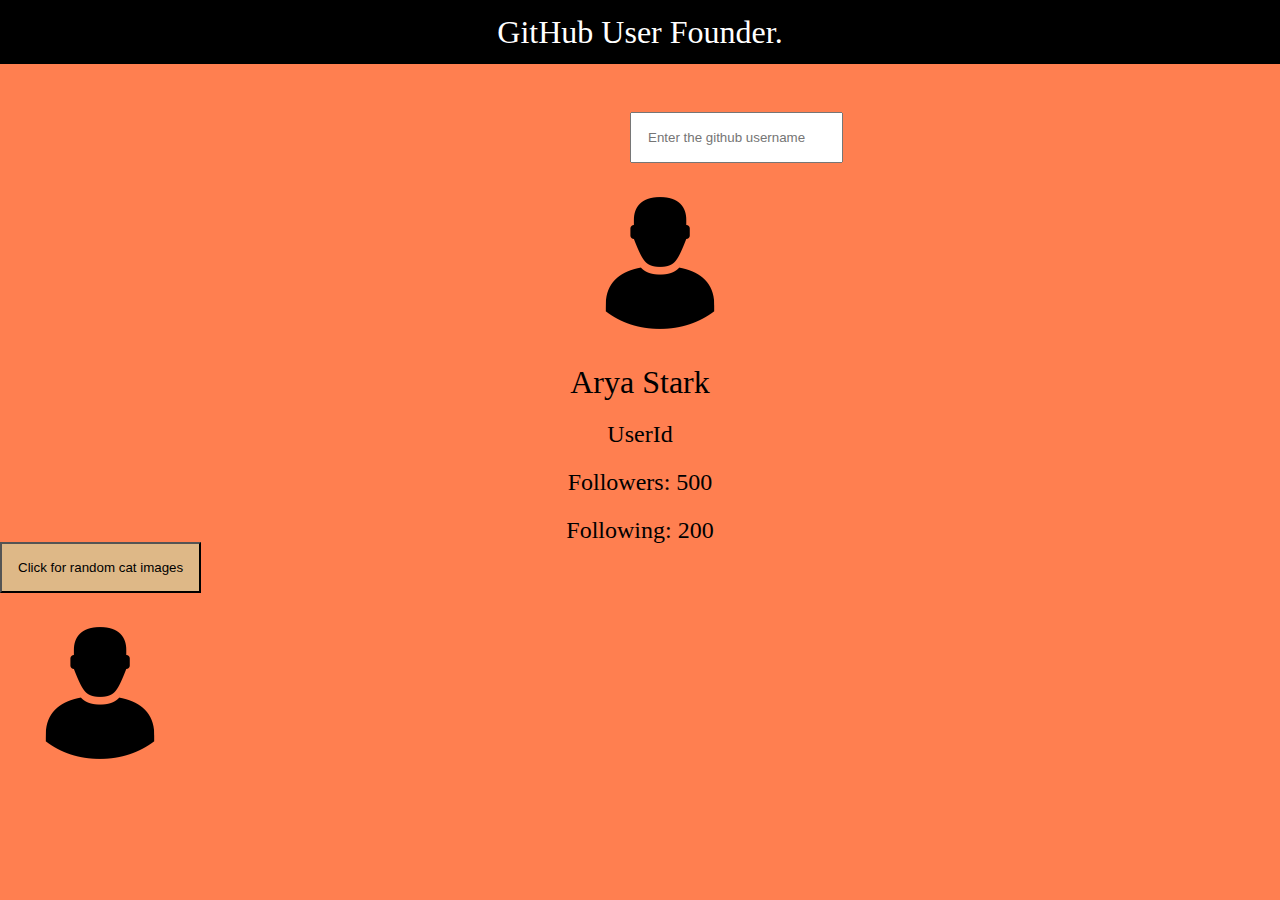
<file: block-BJaajt/code/index.html>
<!DOCTYPE html>
<html lang="en">
  <head>
    <meta charset="UTF-8" />
    <meta http-equiv="X-UA-Compatible" content="IE=edge" />
    <meta name="viewport" content="width=device-width, initial-scale=1.0" />
    <link rel="stylesheet" href="style.css" />
    <title>Document</title>
  </head>
  <body>
    <section>
      <h1>GitHub User Founder.</h1>
      <input
        type="text"
        name="username"
        placeholder="Enter the github username"
      />
      <div>
        <img src="630737-200.png" alt="User Profile Image" />
      </div>
      <h2>Arya Stark</h2>
      <ul>
        <li class="id">UserId</li>
        <li class="followers">Followers: 500</li>
        <li class="followings">Following: 200</li>
      </ul>
    </section>
    <section>
      <button>Click for random cat images</button>
      <div>
        <img class="cat" src="630737-200.png" alt="Cat Images" />
      </div>
    </section>
    <script src="index.js"></script>
  </body>
</html>
</file>
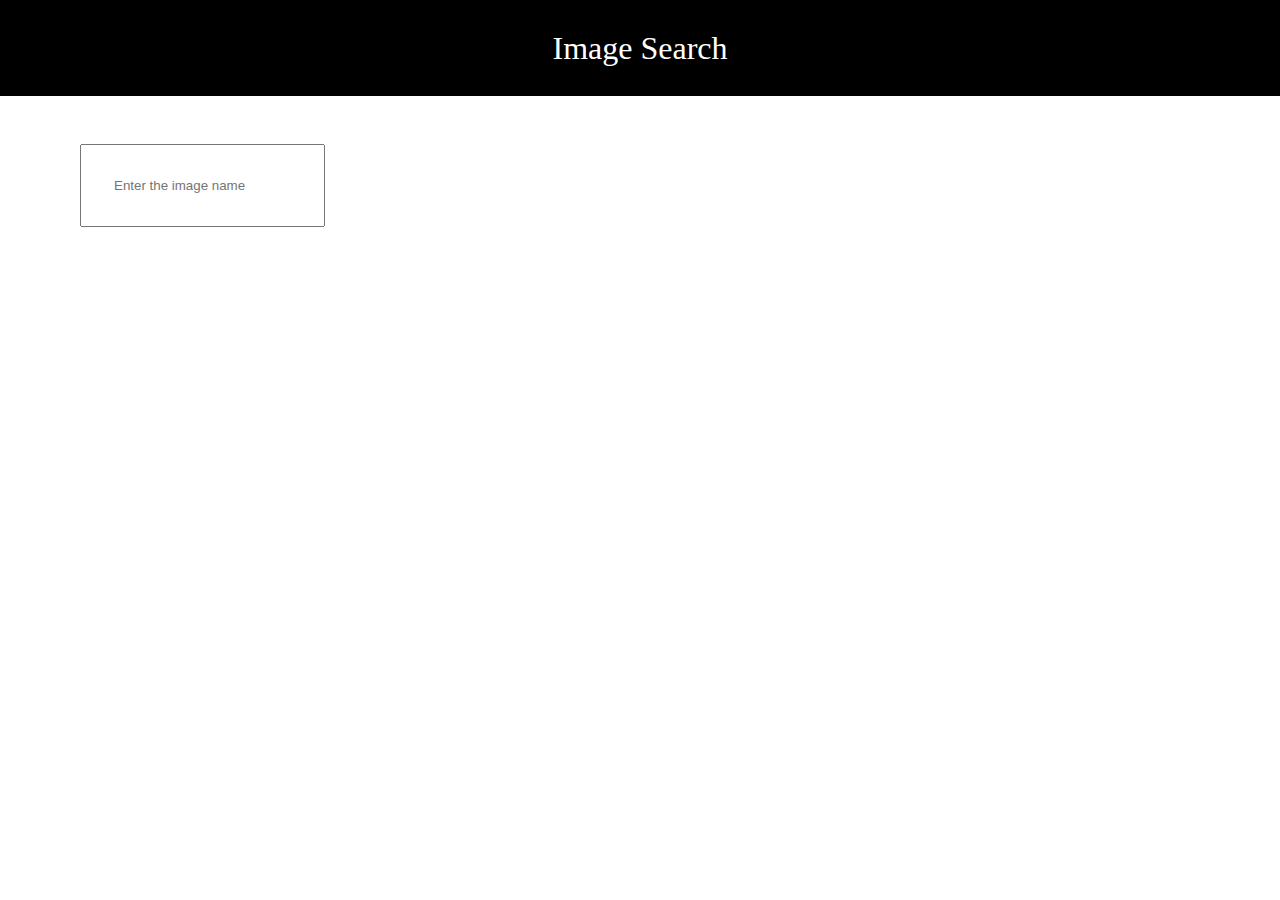
<file: block-BJaaju/code/index.html>
<!DOCTYPE html>
<html lang="en">
  <head>
    <meta charset="UTF-8" />
    <meta http-equiv="X-UA-Compatible" content="IE=edge" />
    <meta name="viewport" content="width=device-width, initial-scale=1.0" />
    <link rel="stylesheet" href="style.css" />
    <title>Document</title>
  </head>
  <body>
    <header>
      <h1>Image Search</h1>
    </header>
    <input
      type="search"
      name="Image"
      id=""
      placeholder="Enter the image name"
    />
    <div class="image-search"></div>
    <script src="index.js"></script>
  </body>
</html>
</file>
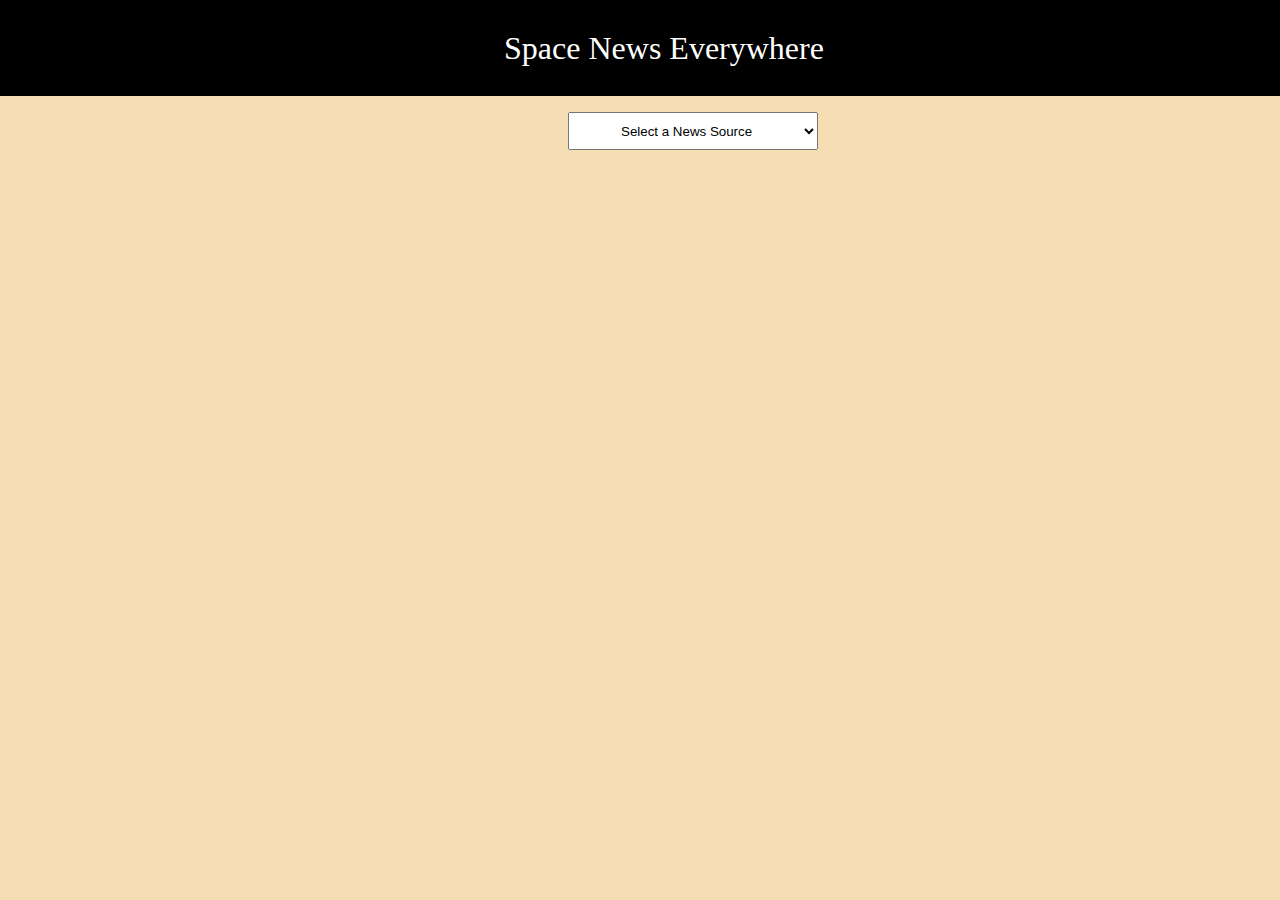
<file: block-BJaajw/code/index.html>
<!DOCTYPE html>
<html lang="en">
  <head>
    <meta charset="UTF-8" />
    <meta http-equiv="X-UA-Compatible" content="IE=edge" />
    <meta name="viewport" content="width=device-width, initial-scale=1.0" />
    <title>Document</title>
    <link rel="stylesheet" href="style.css" />
  </head>
  <body>
    <header>
      <div class="container">
        <h1>Space News Everywhere</h1>
      </div>
    </header>
    <section>
      <div class="container">
        <select name="" id="source">
          <option value="Select a News Source">Select a News Source</option>
          <option value="SpaceNews">SpaceNews</option>
          <option value="NASA">NASA</option>
          <option value="Spaceflight Now">Spaceflight Now</option>
          <option value="Teslarati">Teslarati</option>
          <option value="Arstechnica">Arstechnica</option>
        </select>
        <ul></ul>
      </div>
    </section>
    <script src="./index.js"></script>
  </body>
</html>
</file>
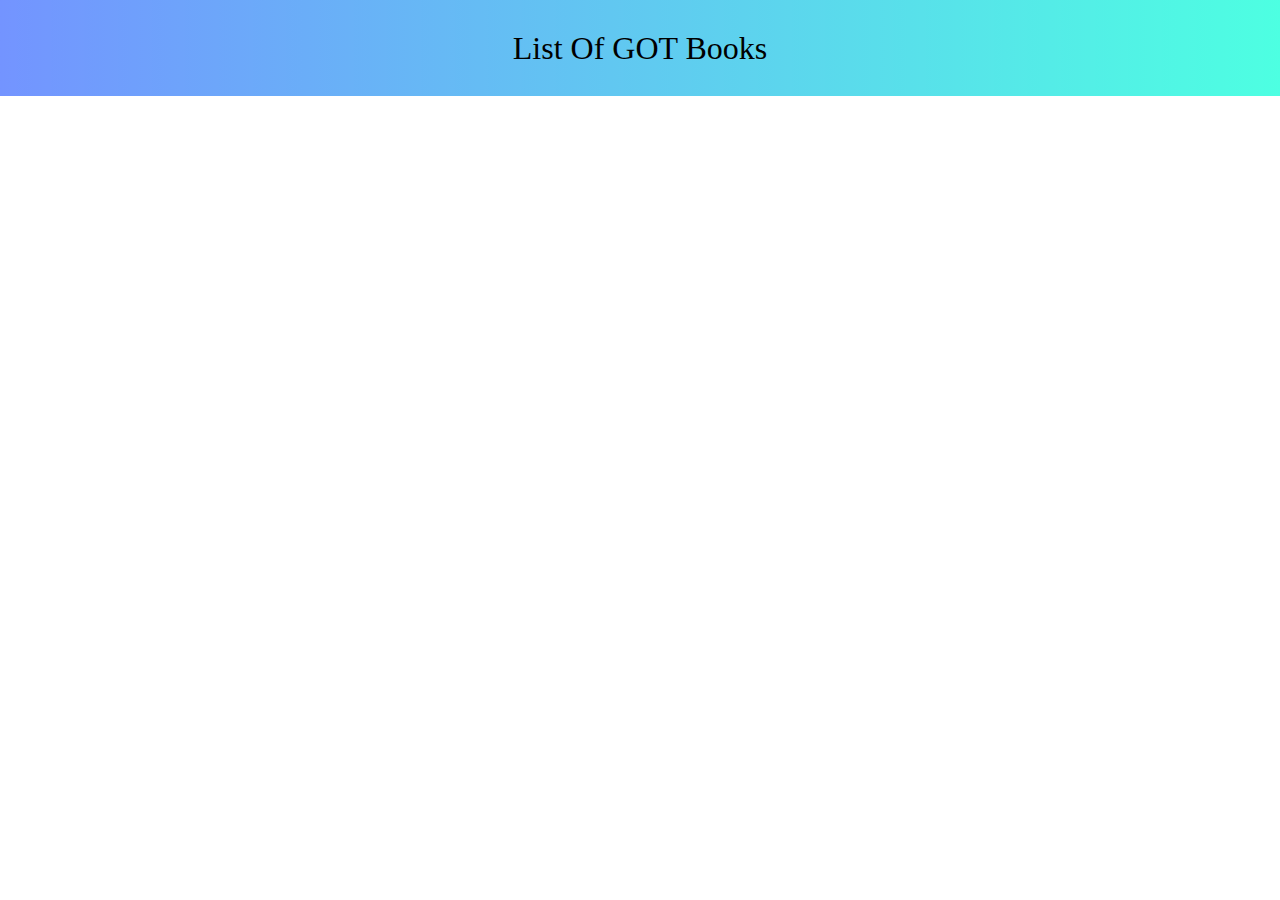
<file: block-BJaakg/code/index.html>
<!DOCTYPE html>
<html lang="en">
  <head>
    <meta charset="UTF-8" />
    <meta http-equiv="X-UA-Compatible" content="IE=edge" />
    <meta name="viewport" content="width=device-width, initial-scale=1.0" />
    <title>Document</title>
    <link rel="stylesheet" href="style.css" />
  </head>
  <body>
    <header>
      <h1>List Of GOT Books</h1>
    </header>
    <section>
      <div class="container">
        <ul></ul>
        <div class="boxs">
          <div class="box"></div>
        </div>
      </div>
    </section>
    <script src="./index.js"></script>
  </body>
</html>
</file>
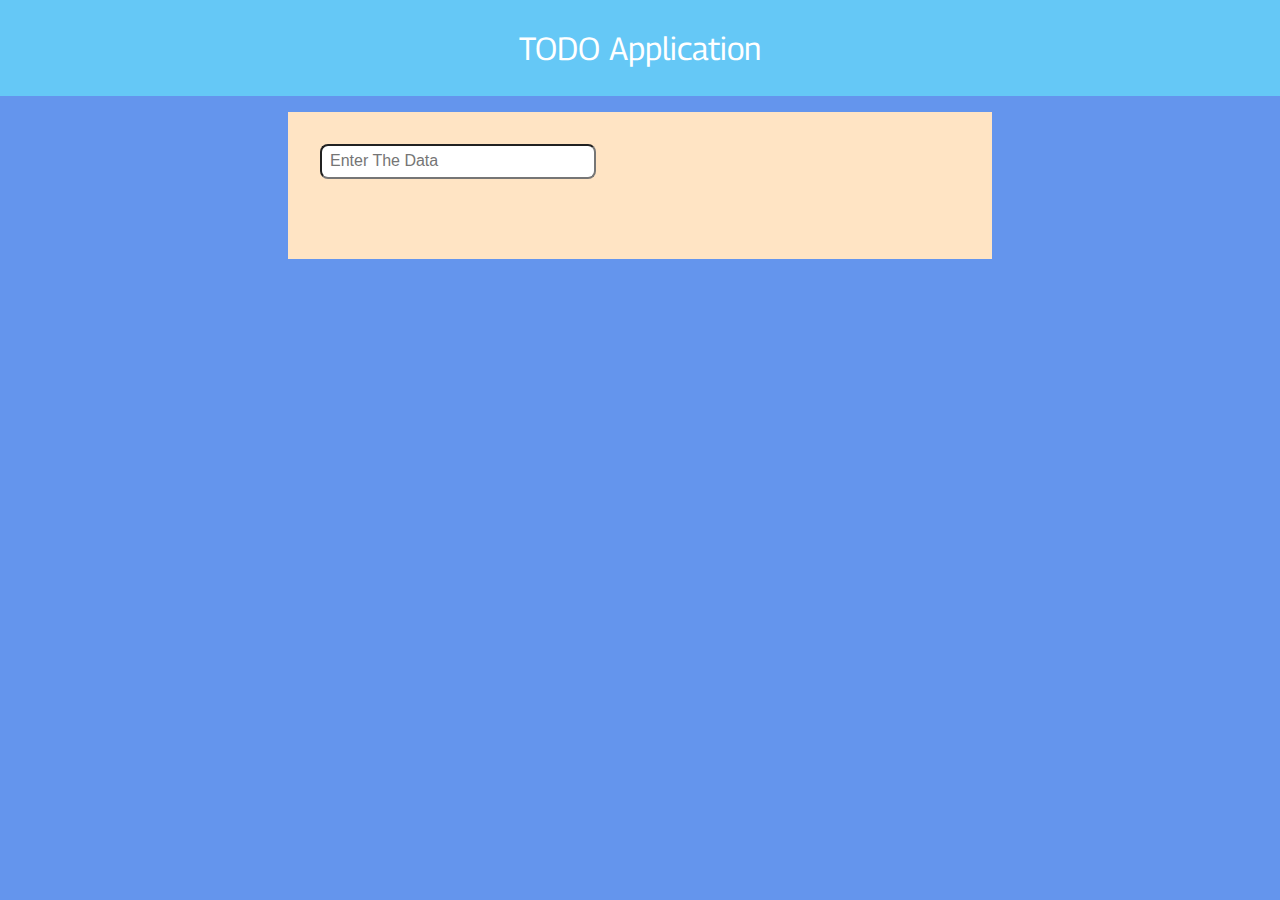
<file: block-BJaakh/code/index.html>
<!DOCTYPE html>
<html lang="en">
  <head>
    <meta charset="UTF-8" />
    <meta http-equiv="X-UA-Compatible" content="IE=edge" />
    <meta name="viewport" content="width=device-width, initial-scale=1.0" />
    <title>Document</title>
    <link rel="stylesheet" href="style.css" />
    <link
      href="https://fonts.googleapis.com/css2?family=Georama:wght@100;200;300;400;500&display=swap"
      rel="stylesheet"
    />
  </head>
  <body>
    <header><h1>TODO Application</h1></header>
    <main>
      <div class="todo-div">
        <input type="text" class="todos" placeholder="Enter The Data" />
        <ul class="display"></ul>
        <div></div>
      </div>
    </main>
    <script src="./index.js"></script>
  </body>
</html>
</file>
<file: block-BJaajw/code/style.css>
html,
body,
div,
span,
applet,
object,
iframe,
h1,
h2,
h3,
h4,
h5,
h6,
p,
blockquote,
pre,
a,
abbr,
acronym,
address,
big,
cite,
code,
del,
dfn,
em,
img,
ins,
kbd,
q,
s,
samp,
small,
strike,
strong,
sub,
sup,
tt,
var,
b,
u,
i,
center,
dl,
dt,
dd,
ol,
ul,
li,
fieldset,
form,
label,
legend,
table,
caption,
tbody,
tfoot,
thead,
tr,
th,
td,
article,
aside,
canvas,
details,
embed,
figure,
figcaption,
footer,
header,
hgroup,
menu,
nav,
output,
ruby,
section,
summary,
time,
mark,
audio,
video {
  margin: 0;
  padding: 0;
  border: 0;
  font-size: 100%;
  font: inherit;
  vertical-align: baseline;
}
/* HTML5 display-role reset for older browsers */
article,
aside,
details,
figcaption,
figure,
footer,
header,
hgroup,
menu,
nav,
section {
  display: block;
}
body {
  line-height: 1;
}
ol,
ul {
  list-style: none;
}
blockquote,
q {
  quotes: none;
}
blockquote:before,
blockquote:after,
q:before,
q:after {
  content: '';
  content: none;
}
table {
  border-collapse: collapse;
  border-spacing: 0;
}
body {
  background-color: wheat;
}

.container {
  max-width: 1200px;
  width: 100%;
  padding: 0 4rem;
  margin: 0 auto;
}
header {
  background-color: black;
  color: white;
}

h1 {
  text-align: center;
  padding: 2rem 0;
  font-size: 2rem;
}
#source {
  margin-left: 42%;
  padding: 0.6rem 3rem;
  margin-top: 1rem;
}
.list {
  display: flex;
}
.imageArtical {
  width: 48%;
  margin: 2rem;
}

.Datadiv {
  width: 48%;
  /* margin: 2rem; */
}
.chanel {
  width: 40%;
  margin-top: 2rem;
  font-size: 1.5rem;
  background-color: teal;
  color: white;
  padding: 1rem 1rem;
  border-radius: 0.5rem;
  font-size: 1.2rem;
}
.title {
  font-size: 2rem;
  margin: 1.2rem 0;
  padding-right: 2rem;
}
.readMore {
  float: right;
  padding: 0.5rem 1rem;
  background-color: black;
  color: white;
  border: none;
}
</file>
<file: block-BJaajt/code/style.css>
/* http://meyerweb.com/eric/tools/css/reset/ 
   v2.0 | 20110126
   License: none (public domain)
*/

html,
body,
div,
span,
applet,
object,
iframe,
h1,
h2,
h3,
h4,
h5,
h6,
p,
blockquote,
pre,
a,
abbr,
acronym,
address,
big,
cite,
code,
del,
dfn,
em,
img,
ins,
kbd,
q,
s,
samp,
small,
strike,
strong,
sub,
sup,
tt,
var,
b,
u,
i,
center,
dl,
dt,
dd,
ol,
ul,
li,
fieldset,
form,
label,
legend,
table,
caption,
tbody,
tfoot,
thead,
tr,
th,
td,
article,
aside,
canvas,
details,
embed,
figure,
figcaption,
footer,
header,
hgroup,
menu,
nav,
output,
ruby,
section,
summary,
time,
mark,
audio,
video {
  margin: 0;
  padding: 0;
  border: 0;
  font-size: 100%;
  font: inherit;
  vertical-align: baseline;
}
/* HTML5 display-role reset for older browsers */
article,
aside,
details,
figcaption,
figure,
footer,
header,
hgroup,
menu,
nav,
section {
  display: block;
}
body {
  line-height: 1;
}
ol,
ul {
  list-style: none;
}
blockquote,
q {
  quotes: none;
}
blockquote:before,
blockquote:after,
q:before,
q:after {
  content: '';
  content: none;
}
table {
  border-collapse: collapse;
  border-spacing: 0;
}

/* Custom styling */

body {
  background-color: coral;
}

h1 {
  background-color: black;
  font-size: 2rem;
  padding: 1rem;
  color: #fff;
  text-align: center;
}
img {
  border-radius: 50%;
  margin-left: 560px;
}
input {
  margin-left: 630px;
  padding: 1rem;
  margin-top: 3rem;
}
h2 {
  font-size: 2rem;
  text-align: center;
}
li {
  text-align: center;
  margin-top: 1.5rem;
  font-size: 1.5rem;
}

/* Cat Section */

.cat {
  margin-left: 0;
}
button {
  padding: 1rem;
  background-color: burlywood;
}
</file>
<file: block-BJaaju/code/style.css>
/* http://meyerweb.com/eric/tools/css/reset/ 
   v2.0 | 20110126
   License: none (public domain)
*/

html,
body,
div,
span,
applet,
object,
iframe,
h1,
h2,
h3,
h4,
h5,
h6,
p,
blockquote,
pre,
a,
abbr,
acronym,
address,
big,
cite,
code,
del,
dfn,
em,
img,
ins,
kbd,
q,
s,
samp,
small,
strike,
strong,
sub,
sup,
tt,
var,
b,
u,
i,
center,
dl,
dt,
dd,
ol,
ul,
li,
fieldset,
form,
label,
legend,
table,
caption,
tbody,
tfoot,
thead,
tr,
th,
td,
article,
aside,
canvas,
details,
embed,
figure,
figcaption,
footer,
header,
hgroup,
menu,
nav,
output,
ruby,
section,
summary,
time,
mark,
audio,
video {
  margin: 0;
  padding: 0;
  border: 0;
  font-size: 100%;
  font: inherit;
  vertical-align: baseline;
}
/* HTML5 display-role reset for older browsers */
article,
aside,
details,
figcaption,
figure,
footer,
header,
hgroup,
menu,
nav,
section {
  display: block;
}
body {
  line-height: 1;
}
ol,
ul {
  list-style: none;
}
blockquote,
q {
  quotes: none;
}
blockquote:before,
blockquote:after,
q:before,
q:after {
  content: '';
  content: none;
}
table {
  border-collapse: collapse;
  border-spacing: 0;
}

/* Custom Styling */

header {
  padding: 2rem;
  background-color: black;
  color: #fff;
  text-align: center;
}
h1 {
  font-size: 2rem;
}

input {
  margin-top: 3rem;
  padding: 2rem;
  margin-left: 5rem;
}
</file>
<file: block-BJaakg/code/style.css>
/* http://meyerweb.com/eric/tools/css/reset/ 
   v2.0 | 20110126
   License: none (public domain)
*/

html,
body,
div,
span,
applet,
object,
iframe,
h1,
h2,
h3,
h4,
h5,
h6,
p,
blockquote,
pre,
a,
abbr,
acronym,
address,
big,
cite,
code,
del,
dfn,
em,
img,
ins,
kbd,
q,
s,
samp,
small,
strike,
strong,
sub,
sup,
tt,
var,
b,
u,
i,
center,
dl,
dt,
dd,
ol,
ul,
li,
fieldset,
form,
label,
legend,
table,
caption,
tbody,
tfoot,
thead,
tr,
th,
td,
article,
aside,
canvas,
details,
embed,
figure,
figcaption,
footer,
header,
hgroup,
menu,
nav,
output,
ruby,
section,
summary,
time,
mark,
audio,
video {
  margin: 0;
  padding: 0;
  border: 0;
  font-size: 100%;
  font: inherit;
  vertical-align: baseline;
}
/* HTML5 display-role reset for older browsers */
article,
aside,
details,
figcaption,
figure,
footer,
header,
hgroup,
menu,
nav,
section {
  display: block;
}
body {
  line-height: 1;
}
ol,
ul {
  list-style: none;
}
blockquote,
q {
  quotes: none;
}
blockquote:before,
blockquote:after,
q:before,
q:after {
  content: '';
  content: none;
}
table {
  border-collapse: collapse;
  border-spacing: 0;
}

h1 {
  text-align: center;
  padding: 2rem;
  font-size: 2rem;
  background-image: linear-gradient(
    to right,
    rgba(0, 60, 255, 0.548),
    rgba(0, 255, 213, 0.698)
  );
}

.container {
  max-width: 1200px;
  width: 100%;
  margin: 0 auto;
}
ul,
.box {
  width: 100%;
  display: flex;
  flex-wrap: wrap;
  justify-content: space-between;
}
.boxes {
  display: flex;
  justify-content: center;
  align-items: center;
}
.box {
  width: 60%;
  background-color: snow;
  position: fixed;
  top: 6rem;
  padding: 0 3rem;
  left: 15%;
  /* height: 100vh; */
  /* display: none; */
}

.list,
.charDiv {
  width: 45%;
  margin-top: 2rem;
  border: 1px solid grey;
  line-height: 1.5;
  padding: 1rem;
}
.charDiv {
  width: 30%;
}

.name {
  font-size: 1.7rem;
  font-weight: 900;
}
.author {
  font-size: 1.2rem;
  font-weight: 600;
}

.showCharactors {
  display: block;
  width: 100%;
  padding: 0.8rem 0;
  margin: auto;
  background: none;
  border: none;
  background: black;
  color: white;
  border-radius: 0.5rem;
}
</file>
<file: block-BJaakh/code/style.css>
/* http://meyerweb.com/eric/tools/css/reset/ 
   v2.0 | 20110126
   License: none (public domain)
*/

html,
body,
div,
span,
applet,
object,
iframe,
h1,
h2,
h3,
h4,
h5,
h6,
p,
blockquote,
pre,
a,
abbr,
acronym,
address,
big,
cite,
code,
del,
dfn,
em,
img,
ins,
kbd,
q,
s,
samp,
small,
strike,
strong,
sub,
sup,
tt,
var,
b,
u,
i,
center,
dl,
dt,
dd,
ol,
ul,
li,
fieldset,
form,
label,
legend,
table,
caption,
tbody,
tfoot,
thead,
tr,
th,
td,
article,
aside,
canvas,
details,
embed,
figure,
figcaption,
footer,
header,
hgroup,
menu,
nav,
output,
ruby,
section,
summary,
time,
mark,
audio,
video {
  margin: 0;
  padding: 0;
  border: 0;
  font-size: 100%;
  font: inherit;
  vertical-align: baseline;
}
/* HTML5 display-role reset for older browsers */
article,
aside,
details,
figcaption,
figure,
footer,
header,
hgroup,
menu,
nav,
section {
  display: block;
}
body {
  line-height: 1;
  font-family: 'Georama', sans-serif;
}
ol,
ul {
  list-style: none;
}
blockquote,
q {
  quotes: none;
}
blockquote:before,
blockquote:after,
q:before,
q:after {
  content: '';
  content: none;
}
table {
  border-collapse: collapse;
  border-spacing: 0;
}

/* custom css */
body {
  background-color: cornflowerblue;
}
header {
  /* max-width: 1200px; */
  width: 100%;
  margin: 0 auto;
}
h1 {
  font-size: 2rem;
  text-align: center;
  padding: 2rem 0;
  background-color: rgb(101, 200, 246);
  margin-bottom: 1rem;
  color: white;
}
.todo-div {
  width: 50%;
  margin: 0 auto;
  background-color: bisque;
  padding: 2rem;
}
.todos {
  width: 40%;
  padding: 0.5rem;
  border-radius: 0.5rem;
}
::placeholder {
  font-size: 1rem;
}
.li {
  padding-top: 1.5rem;
}

.display {
  font-size: 2rem;
  color: rgb(0, 0, 0);
  font-weight: 700;
  padding: 1.5rem;
}
span {
  color: rgb(199, 69, 30);
  padding-left: 1rem;
}
.checkbox_style {
  padding-left: 1rem;
}
label {
  padding: 1rem 0;
}
</file>
